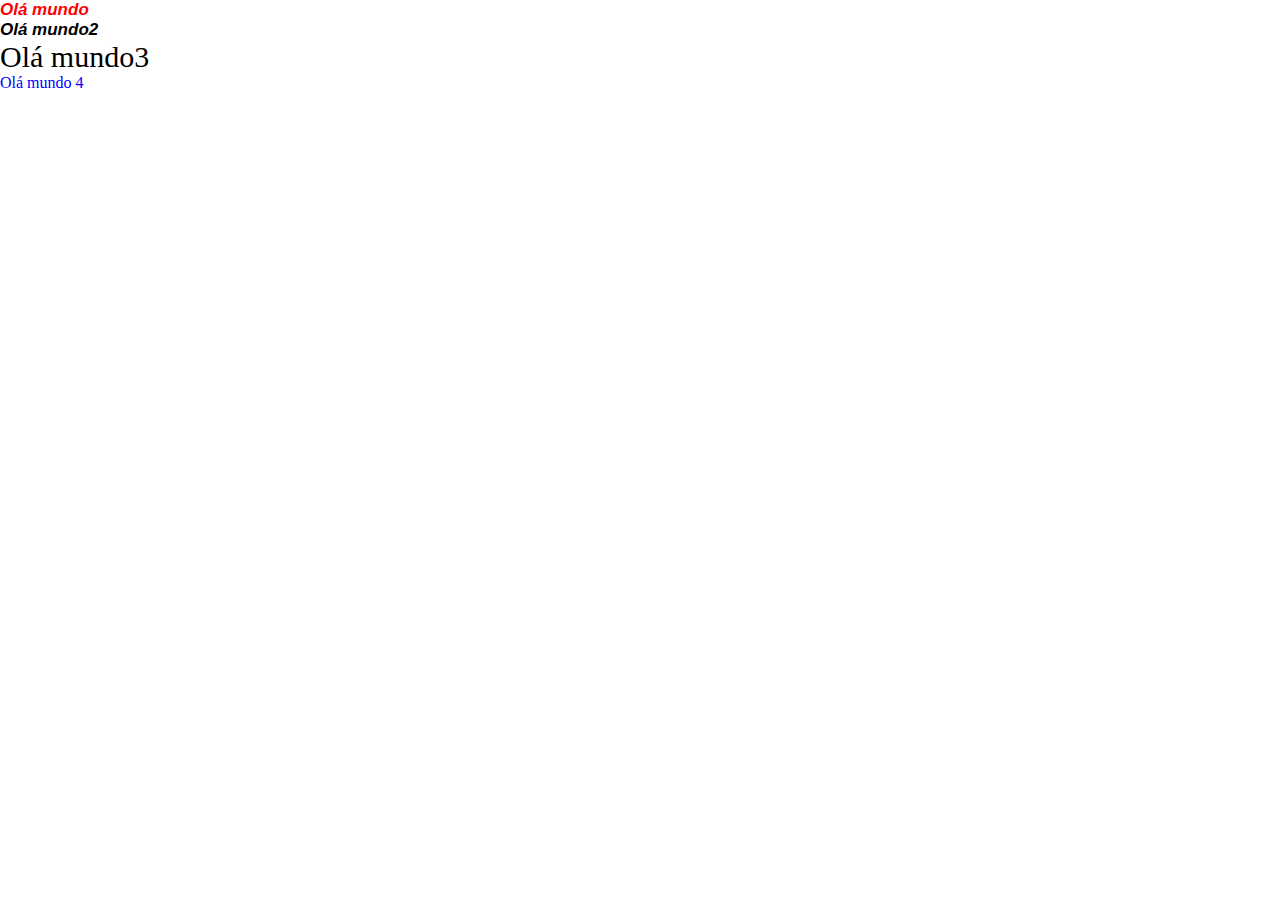
<file: modulo-css/index.html>
<!DOCTYPE html>
<html lang="en">
<head>
    <meta charset="UTF-8">
    <meta http-equiv="X-UA-Compatible" content="IE=edge">
    <meta name="viewport" content="width=device-width, initial-scale=1.0">
    <link rel="stylesheet" href="css/style.css">
    <title>Document</title>
</head>
<body>
    <h2 class="teste">Olá mundo</h2>
    <h2>Olá mundo2</h2>
    <p class="paragrafo">Olá mundo3</p>
    <p name="paragrafo">Olá mundo 4</p>
</body>
</html>
</file>
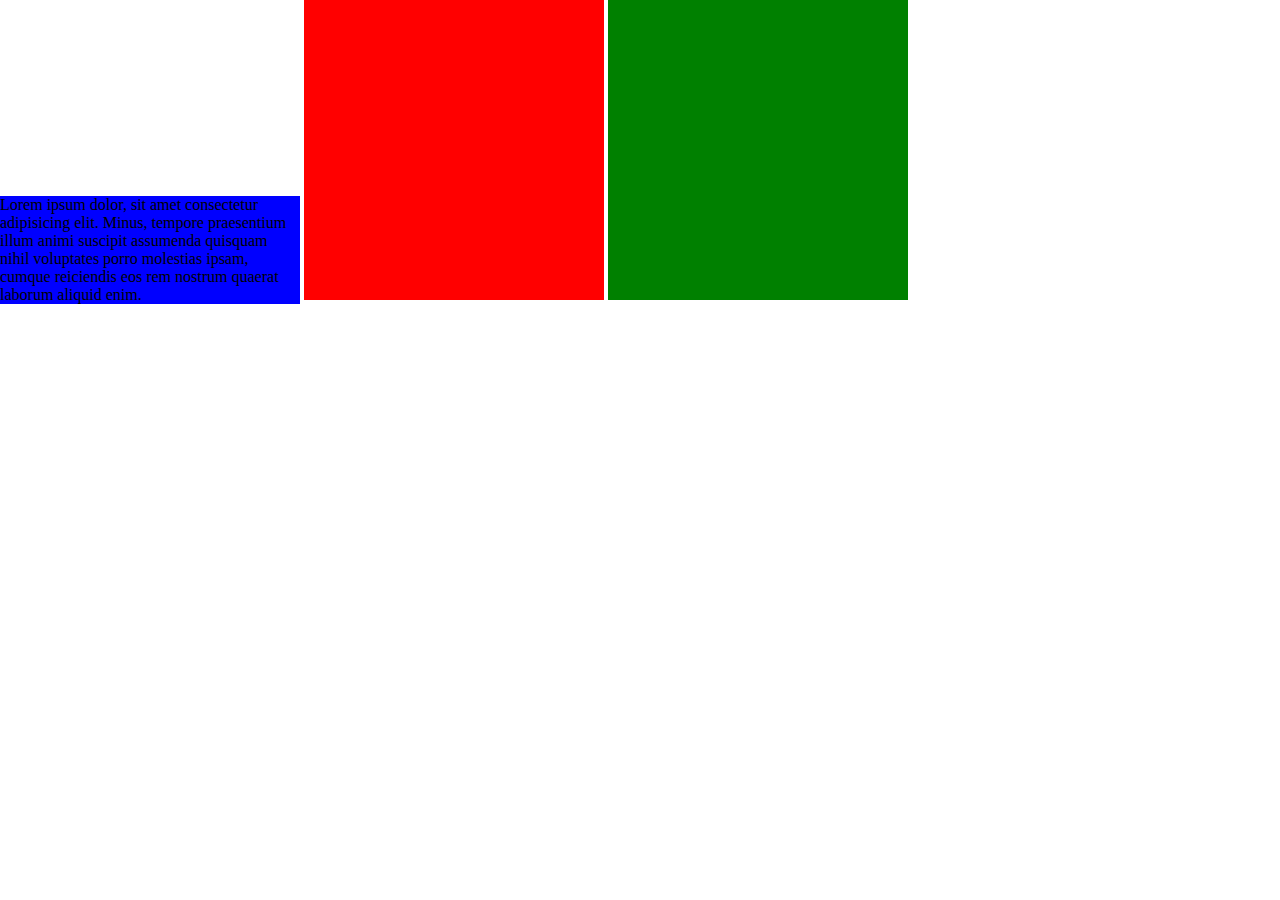
<file: modulo-css/aula003/index.html>
<!DOCTYPE html>
<html lang="pt-br">
<head>
    <meta charset="UTF-8">
    <meta http-equiv="X-UA-Compatible" content="IE=edge">
    <meta name="viewport" content="width=device-width, initial-scale=1.0">
    <link rel="stylesheet" href="css/style.css">
    <title>Meu site</title>
</head>
<body>
    <div class="d1">Lorem ipsum dolor, sit amet consectetur adipisicing elit. Minus, tempore praesentium illum animi suscipit assumenda quisquam nihil voluptates porro molestias ipsam, cumque reiciendis eos rem nostrum quaerat laborum aliquid enim.</div>
    <div class="d2"></div>
    <div class="d3"></div>
</body>
</html>
</file>
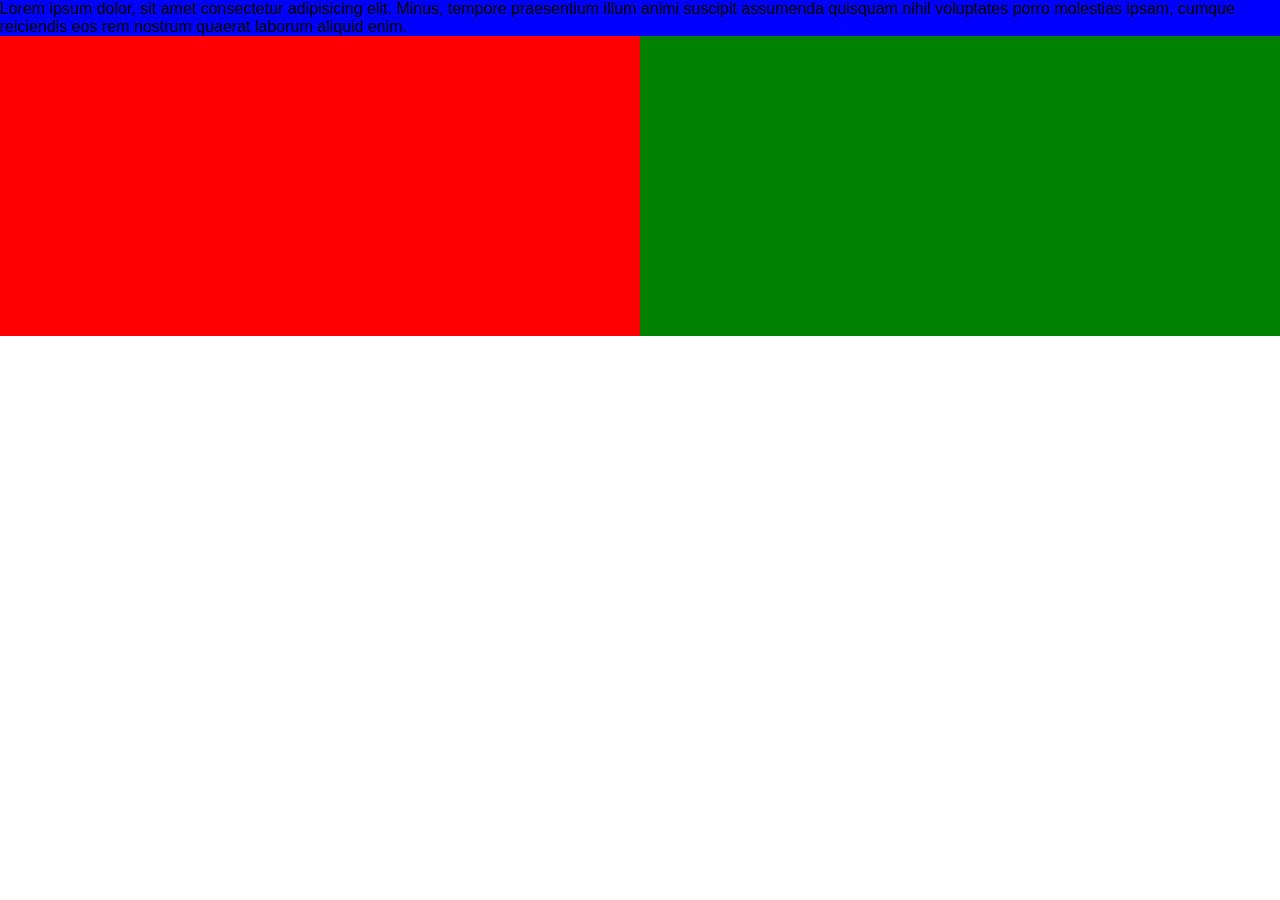
<file: modulo-css/aula004/index.html>
<!DOCTYPE html>
<html lang="pt-br">
<head>
    <meta charset="UTF-8">
    <meta http-equiv="X-UA-Compatible" content="IE=edge">
    <meta name="viewport" content="width=device-width, initial-scale=1.0">
    <link rel="stylesheet" href="css/style.css">
    <title>Meu site</title>
</head>
<body>
    <div class="container">
        <div class="d1">Lorem ipsum dolor, sit amet consectetur adipisicing elit. Minus, tempore praesentium illum animi suscipit assumenda quisquam nihil voluptates porro molestias ipsam, cumque reiciendis eos rem nostrum quaerat laborum aliquid enim.</div>
        <div class="d2"></div>
        <div class="d3"></div>
    </div>
</body>
</html>
</file>
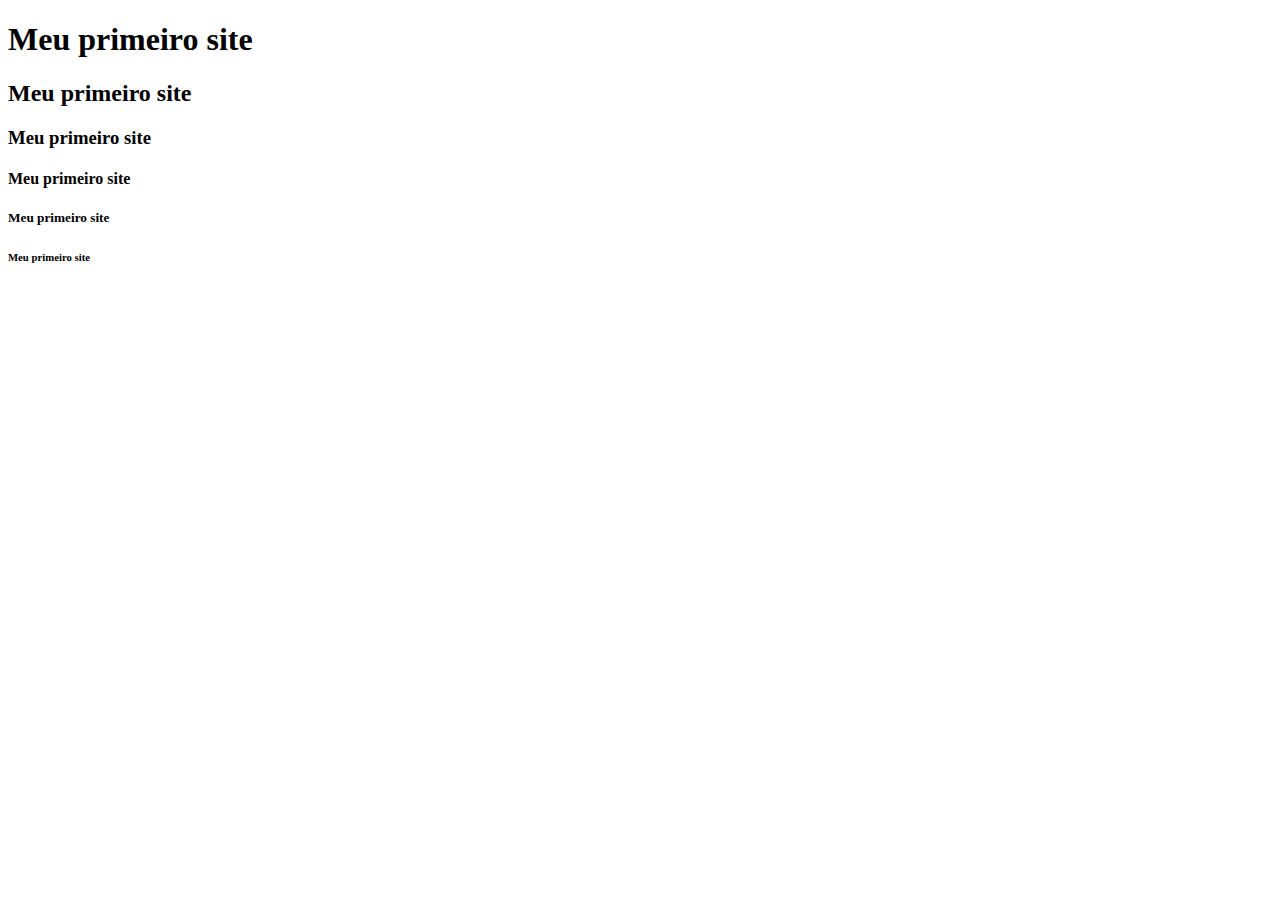
<file: modulo-html/aula001.html>
<!DOCTYPE html>
<html lang="en">
<head>
    <meta charset="UTF-8">
    <meta http-equiv="X-UA-Compatible" content="IE=edge">
    <meta name="viewport" content="width=device-width, initial-scale=1.0">
    <title>Meu site</title>
</head>
<body>
    <h1>Meu primeiro site</h1>
    <h2>Meu primeiro site</h2>
    <h3>Meu primeiro site</h3>
    <h4>Meu primeiro site</h4>
    <h5>Meu primeiro site</h5>
    <h6>Meu primeiro site</h6>
</body>
</html>
</file>
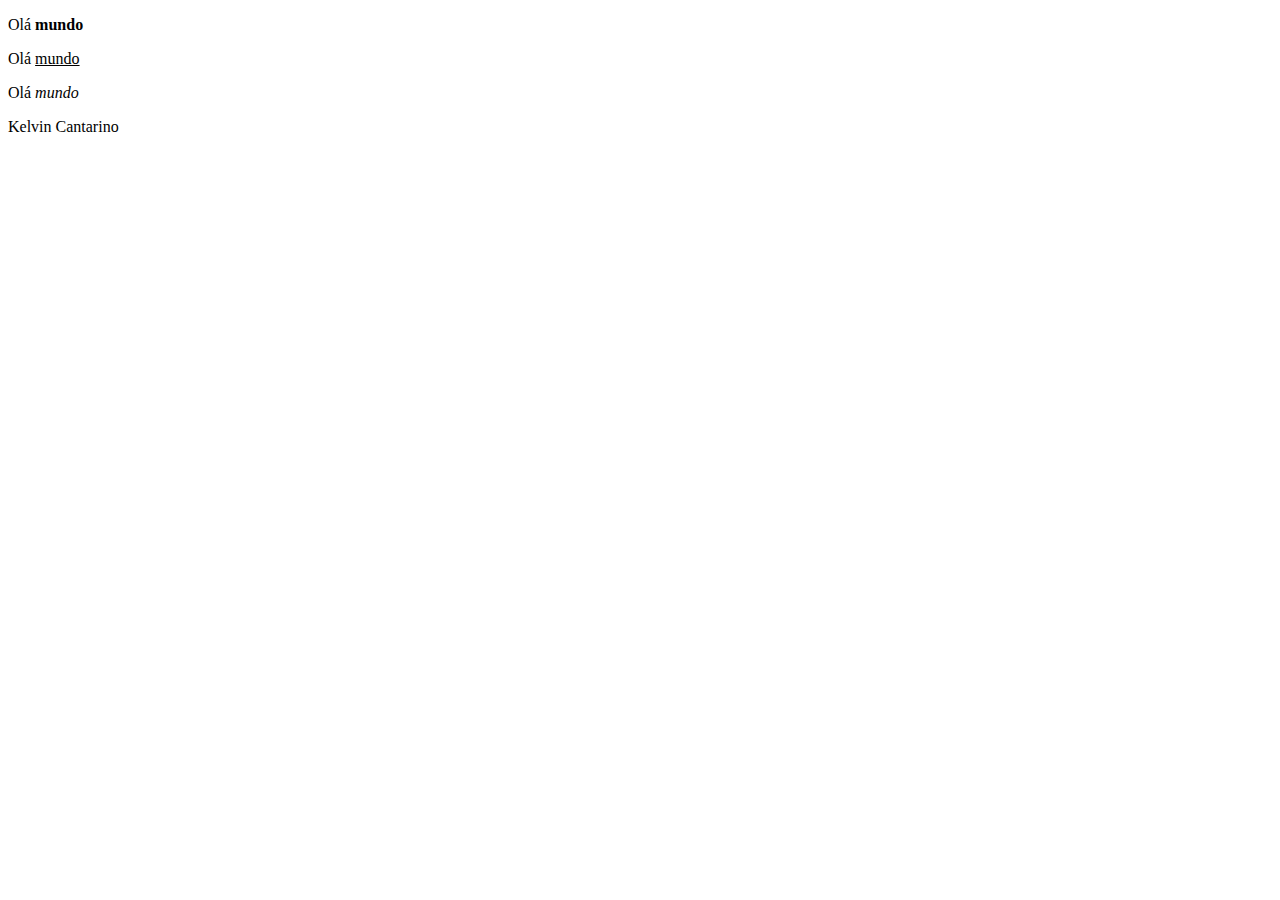
<file: modulo-html/aula002.html>
<!DOCTYPE html>
<html lang="en">
<head>
    <meta charset="UTF-8">
    <meta http-equiv="X-UA-Compatible" content="IE=edge">
    <meta name="viewport" content="width=device-width, initial-scale=1.0">
    <title>Meu site</title>
</head>
<body>
    <p>Olá <b>mundo</b></p>
    <p>Olá <u>mundo</u></p>
    <p>Olá <i>mundo</i></p>
    
    <span>Kelvin</span>
    <span>Cantarino</span>
</body>
</html>
</file>
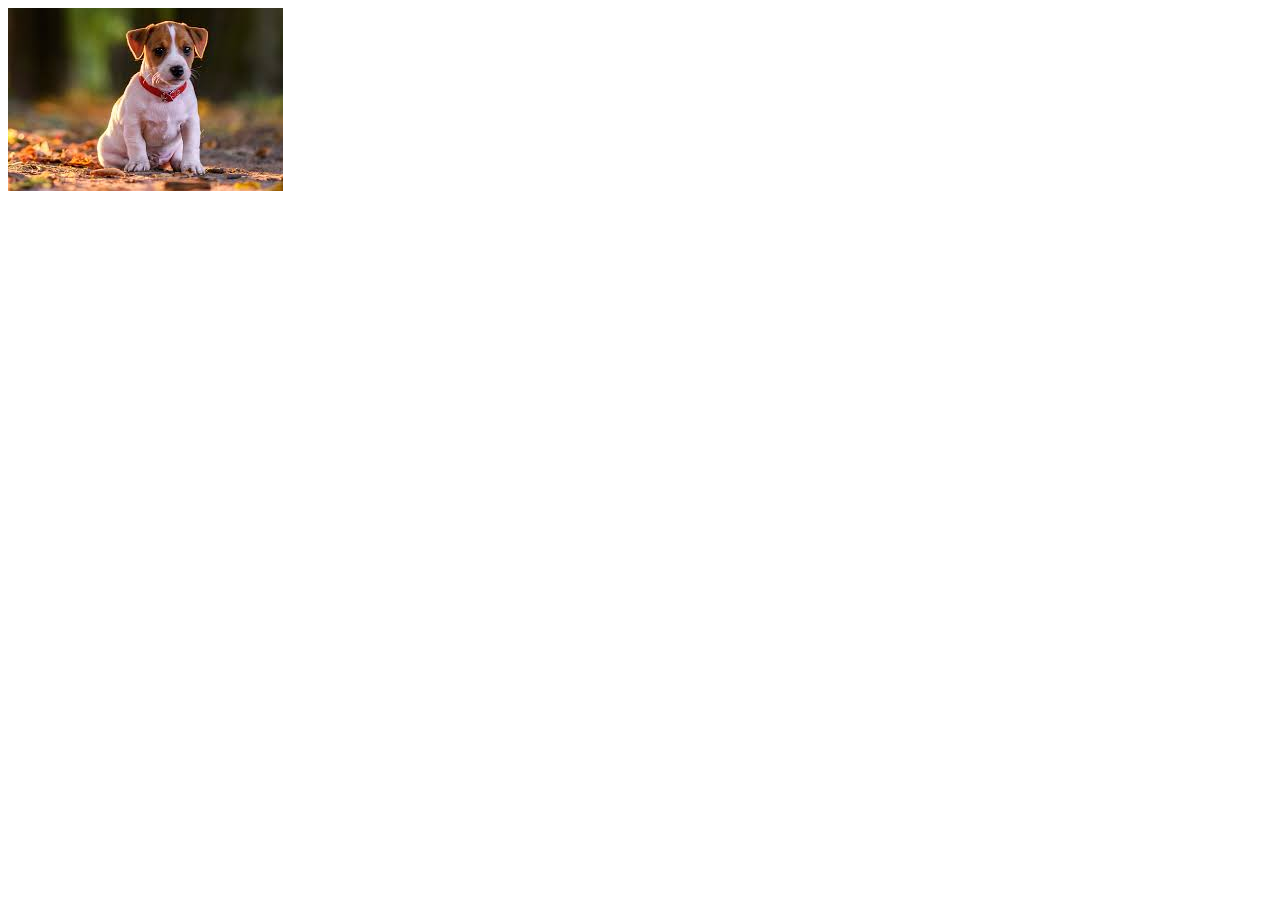
<file: modulo-html/aula003.html>
<!DOCTYPE html>
<html lang="pt-Br">
<head>
    <meta charset="UTF-8">
    <meta http-equiv="X-UA-Compatible" content="IE=edge">
    <meta name="viewport" content="width=device-width, initial-scale=1.0">
    <title>Meu site</title>
</head>
<body>
    <img src="imagens/cachorro.jpeg" alt="cachorro">
</body>
</html>
</file>
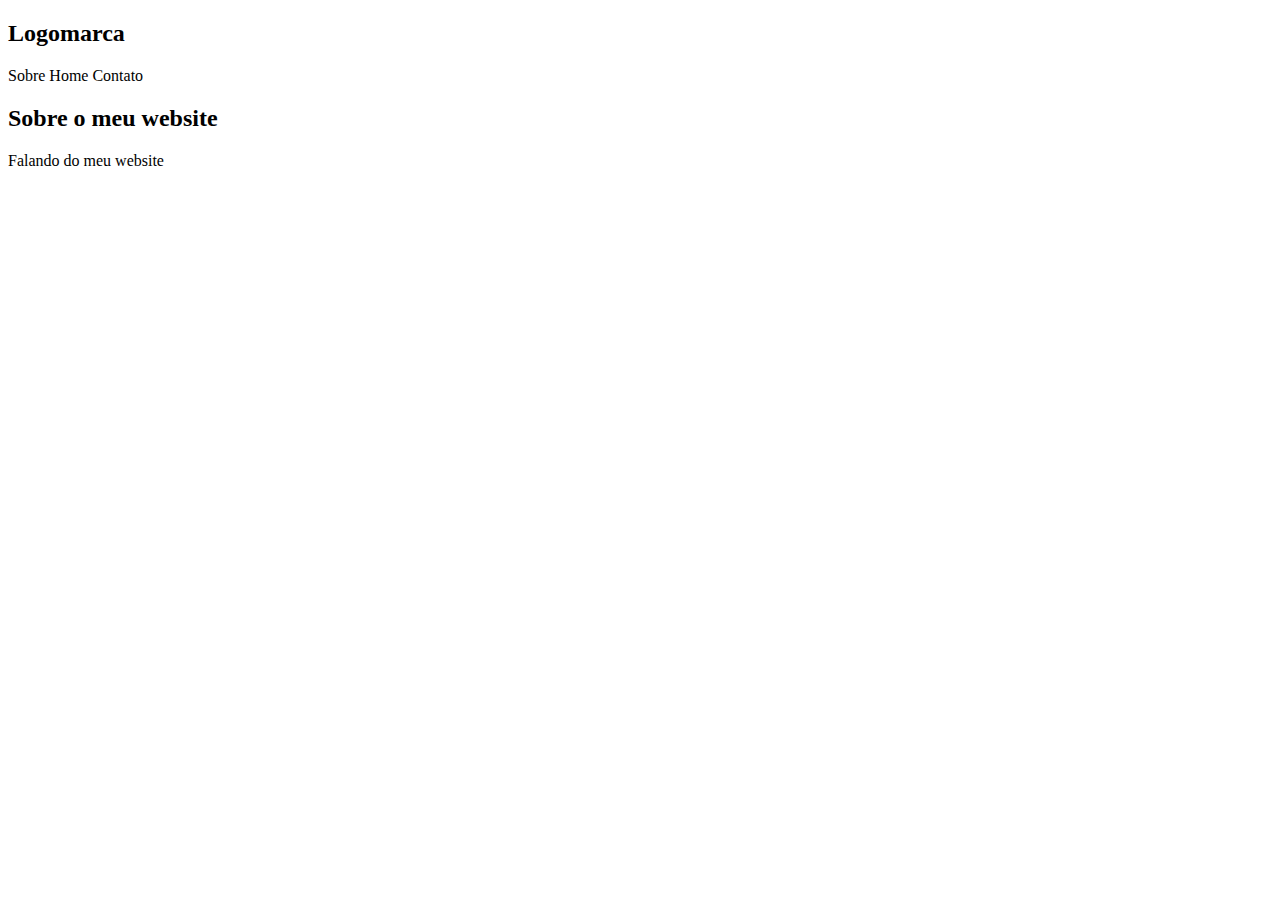
<file: modulo-html/aula004.html>
<!DOCTYPE html>
<html lang="pt-Br">
<head>
    <meta charset="UTF-8">
    <meta http-equiv="X-UA-Compatible" content="IE=edge">
    <meta name="viewport" content="width=device-width, initial-scale=1.0">
    <title>Meu site</title>
</head>
<body>
    <header>
        <div>
            <h2>Logomarca</h2>
        </div>
        <div>
            <span>Sobre</span>
            <span>Home</span>
            <span>Contato</span>
        </div>
    </header>
    <section>
        <div>
            <h2>Sobre o meu website</h2>
            <p>Falando do meu website</p>
        </div>
    </section>
</body>
</html>
</file>
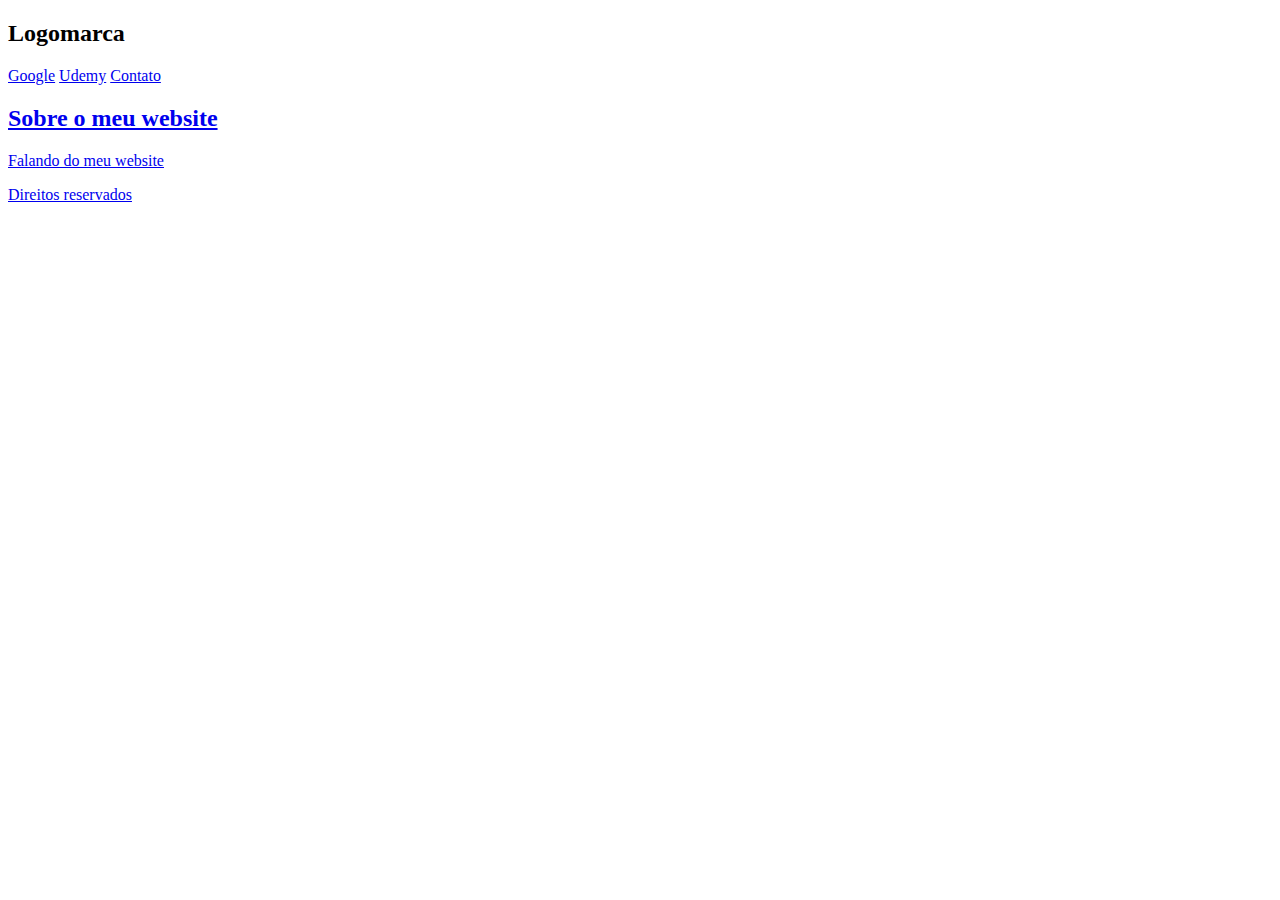
<file: modulo-html/aula005.html>
<!DOCTYPE html>
<html lang="pt-Br">
<head>
    <meta charset="UTF-8">
    <meta http-equiv="X-UA-Compatible" content="IE=edge">
    <meta name="viewport" content="width=device-width, initial-scale=1.0">
    <title>Meu site</title>
</head>
<body>
    
    <!--Este seria o cabeçalho com algumas divisões para organizar a estrutura dos codigos-->
    <header>
        <div>
            <h2>Logomarca</h2>
        </div>
        <div>
            <!--target é para abrir o link em outra aba-->
            <a target="_blank" href="https://google.com">Google</a>
            <a target="_blank" href="https://www.udemy.com/">Udemy</a>
            <a target="_blank" href="https://cursos.dankicode.com/">Contato</span>
        </div>
    </header>

    <!--Seções do meu site para organizar a estrutura-->
    <section>
        <div>
            <h2>Sobre o meu website</h2>
            <p>Falando do meu website</p>
        </div>
    </section>
    
    <!--Rodapé do site-->
    <footer>
        <p>Direitos reservados</p>
    </footer>
</body>
</html>
</file>
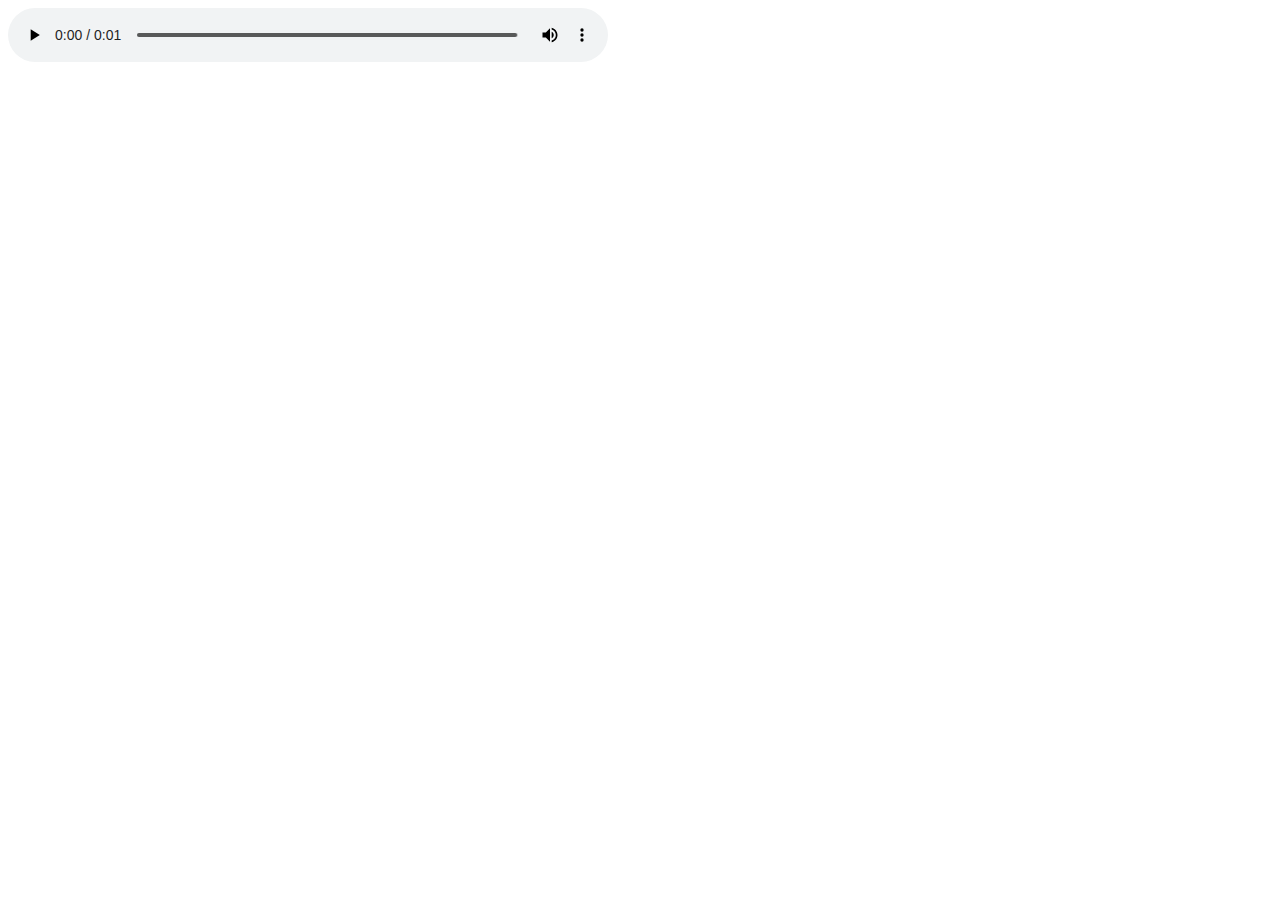
<file: modulo-html/aula007.html>
<!DOCTYPE html>
<html lang="pt-br">
<head>
    <meta charset="UTF-8">
    <meta http-equiv="X-UA-Compatible" content="IE=edge">
    <meta name="viewport" content="width=device-width, initial-scale=1.0">
    <title>Document</title>
</head>
<body>
    <!--
    <video controls width="300">
        <source src="video/video.mp4" type="video/mp4">
    </video>
    -->
    <audio style="width: 600px;" controls>
        <source src="audio/audio.ogg" type="audio/ogg">
    </audio>
</body>
</html>
</file>
<file: modulo-css/css/style.css>
* {
    margin: 0;
    padding: 0;
    box-sizing: border-box;
}

h2 {
    font-size: 17px;
    font-style: italic;
    font-family: Arial, Helvetica, sans-serif;
    font-weight: bolder;
}

.teste {
    color: red;
}

.paragrafo {
    font-size: 30px;
}

[name=paragrafo] {
    color: blue;
}
</file>
<file: modulo-css/aula003/css/style.css>
* {
    margin: 0;
    padding: 0;
    box-sizing: border-box;
}


.d1 {
    width: 300px;
    display: inline-block;
    background-color: blue;
}

.d2 {
    width: 300px;
    height: 300px;
    display: inline-block;
    background-color: red;
}

.d3 {
    width: 300px;
    height: 300px;
    display: inline-block;
    background-color: green;
}
</file>
<file: modulo-css/aula004/css/style.css>
* {
    margin: 0;
    padding: 0;
    box-sizing: border-box;
    font-family: sans-serif;
}

.container{
    display: flex;
    /* flex-direction: row; */
    flex-wrap: wrap;
    
}

.d1 {
    width: 100%;
    background-color: blue;
}

.d2 {
    width: 50%;
    height: 300px;
    background-color: red;
}

.d3 {
    width: 50%;
    height: 300px;
    background-color: green;
}
</file>
